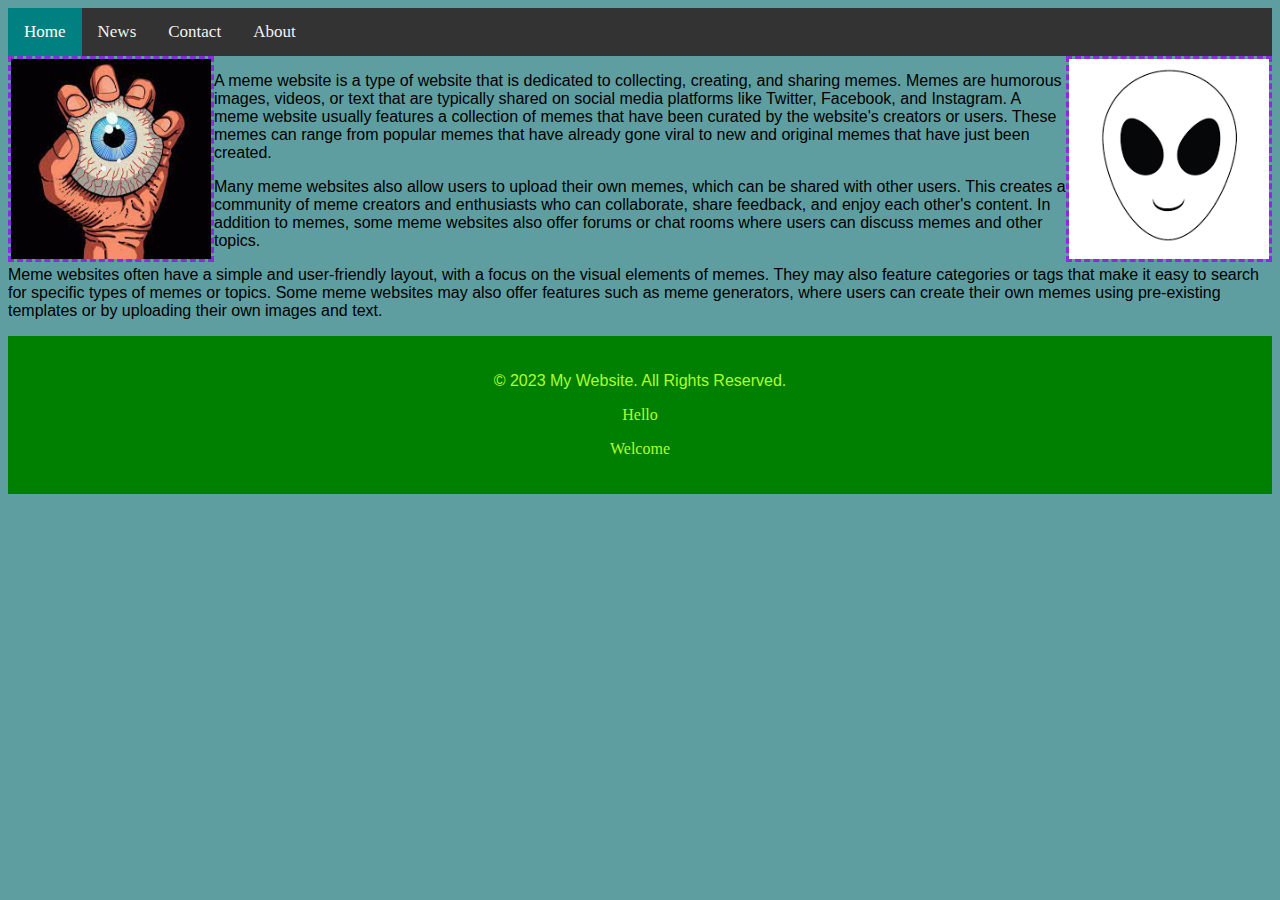
<file: index.html>
<!DOCTYPE html>
<html lang="en">

<head>
    <meta charset="UTF-8">
    <meta http-equiv="X-UA-Compatible" content="IE=edge">
    <meta name="viewport" content="width=device-width, initial-scale=1.0">
    <title>Web</title>
    <link rel="stylesheet" href="web.css">
</head>

<body class="body">
    <div class="topnav">
        <audio id="sound1">
            <source src="sound.mp3" type="audio/mpeg">
        </audio>
        <audio id="sound2">
            <source src="thank.mp3" type="audio/mpeg">
        </audio>
        <script>
            function playSound(soundId) {
                var sound = document.getElementById(soundId);
                sound.play();
            }
            function changeImage() {
                document.getElementById("myImage").src = "boom.png";
            }

            function changeImageBack() {
                document.getElementById("myImage").src = "images.png";
            }
        </script>

        <a class="active">Home</a>
        <a href="news.html">News</a>
        <a href="contact.html">Contact</a>
        <a href="about.html">About</a>
    </div>
    <div class="container"><img onclick="playSound('sound2')" style="justify-content: left;" src="download.jpg"
            alt="img">
        <img id="myImage" src="images.png" onmouseover="changeImage(),playSound('sound1')" onmouseout="changeImageBack()">
    </div>
    <p style="font-family:'Trebuchet MS', 'Lucida Sans Unicode', 'Lucida Grande', 'Lucida Sans', Arial, sans-serif;"> A
        meme website is a type of website that is dedicated to collecting, creating, and sharing memes. Memes are
        humorous images, videos, or text that are typically shared on social media platforms like Twitter, Facebook, and
        Instagram. A meme website usually features a collection of memes that have been curated by the website's
        creators or users. These memes can range from popular memes that have already gone viral to new and original
        memes that have just been created.</p>
    <p style="font-family:'Trebuchet MS', 'Lucida Sans Unicode', 'Lucida Grande', 'Lucida Sans', Arial, sans-serif;"> Many meme websites also allow users to upload their own memes, which can be shared with other users. This
        creates a community of meme creators and enthusiasts who can collaborate, share feedback, and enjoy each other's
        content. In addition to memes, some meme websites also offer forums or chat rooms where users can discuss memes
        and other topics.</p>
    <p style="font-family:'Trebuchet MS', 'Lucida Sans Unicode', 'Lucida Grande', 'Lucida Sans', Arial, sans-serif;"> Meme websites often have a simple and user-friendly layout, with a focus on the visual elements of memes. They
        may also feature categories or tags that make it easy to search for specific types of memes or topics. Some meme
        websites may also offer features such as meme generators, where users can create their own memes using
        pre-existing templates or by uploading their own images and text.</p>

    <footer>
        <div class="contain">
            <p style="font-family:'Trebuchet MS', 'Lucida Sans Unicode', 'Lucida Grande', 'Lucida Sans', Arial, sans-serif;">&copy; 2023 My Website. All Rights Reserved.</p>

        </div>
        <div class="line">
            <p>Hello</p>
            <p>Welcome</p>
        </div>
    </footer>

</body>

</html>
</file>
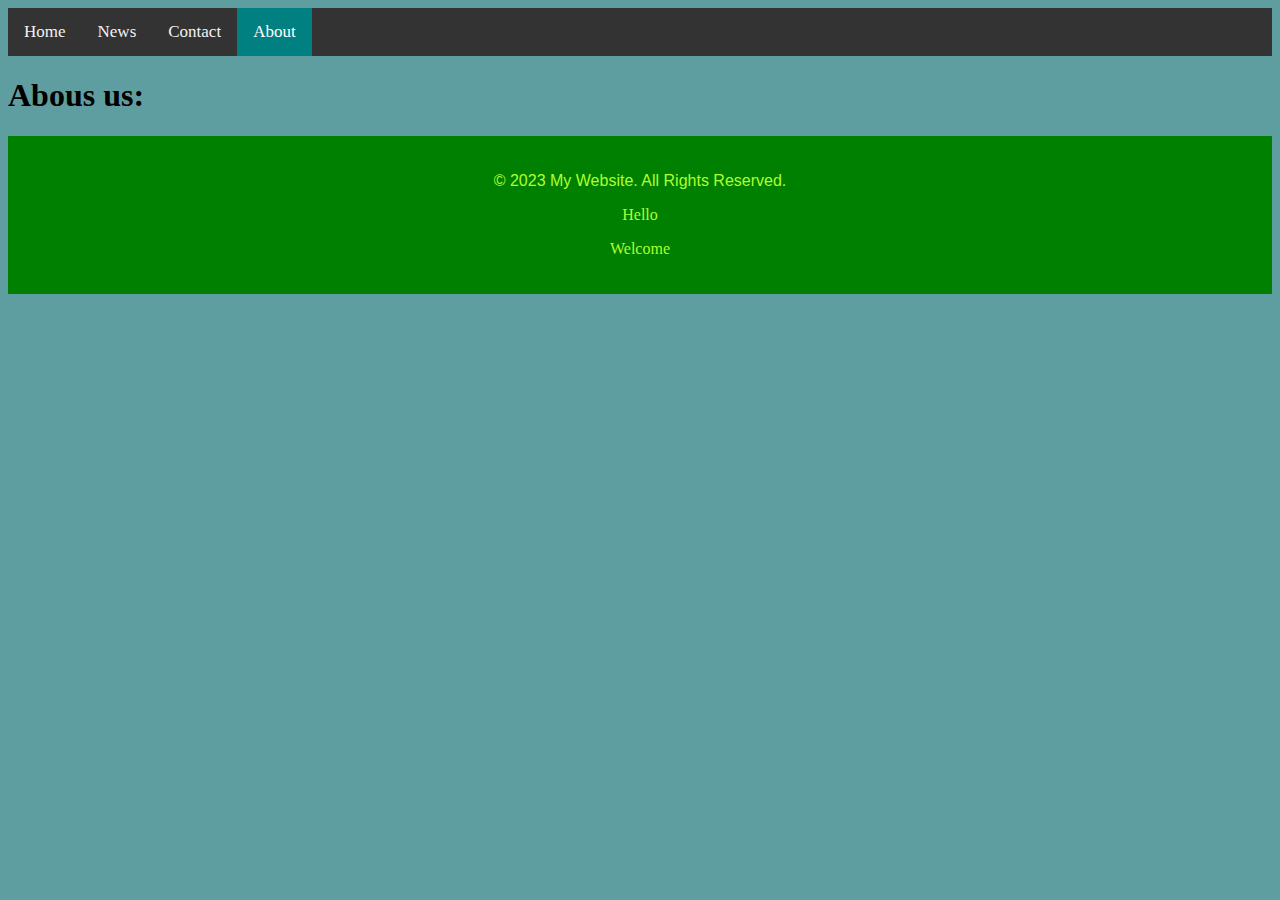
<file: about.html>
<!DOCTYPE html>
<html lang="en">
<head>
    <meta charset="UTF-8">
    <meta http-equiv="X-UA-Compatible" content="IE=edge">
    <meta name="viewport" content="width=device-width, initial-scale=1.0">
    <title>News</title>
    <link rel="stylesheet" href="web.css">
</head>
<body class="body">
    <div class="topnav">
        <a href="index.html">Home</a>
        <a href="news.html">News</a>
        <a href="contact.html">Contact</a>
        <a class="active">About</a>
    </div>
    <h1 sytle="font-size:50px;font-family:'Trebuchet MS', 'Lucida Sans Unicode', 'Lucida Grande', 'Lucida Sans', Arial, sans-serif;">Abous us:</h1>
    <footer>
        <div class="contain">
            <p style="font-family:'Trebuchet MS', 'Lucida Sans Unicode', 'Lucida Grande', 'Lucida Sans', Arial, sans-serif;">&copy; 2023 My Website. All Rights Reserved.</p>

        </div>
        <div class="line">
            <p>Hello</p>
            <p>Welcome</p>
        </div>
    </footer>
</body>
</html>
</file>
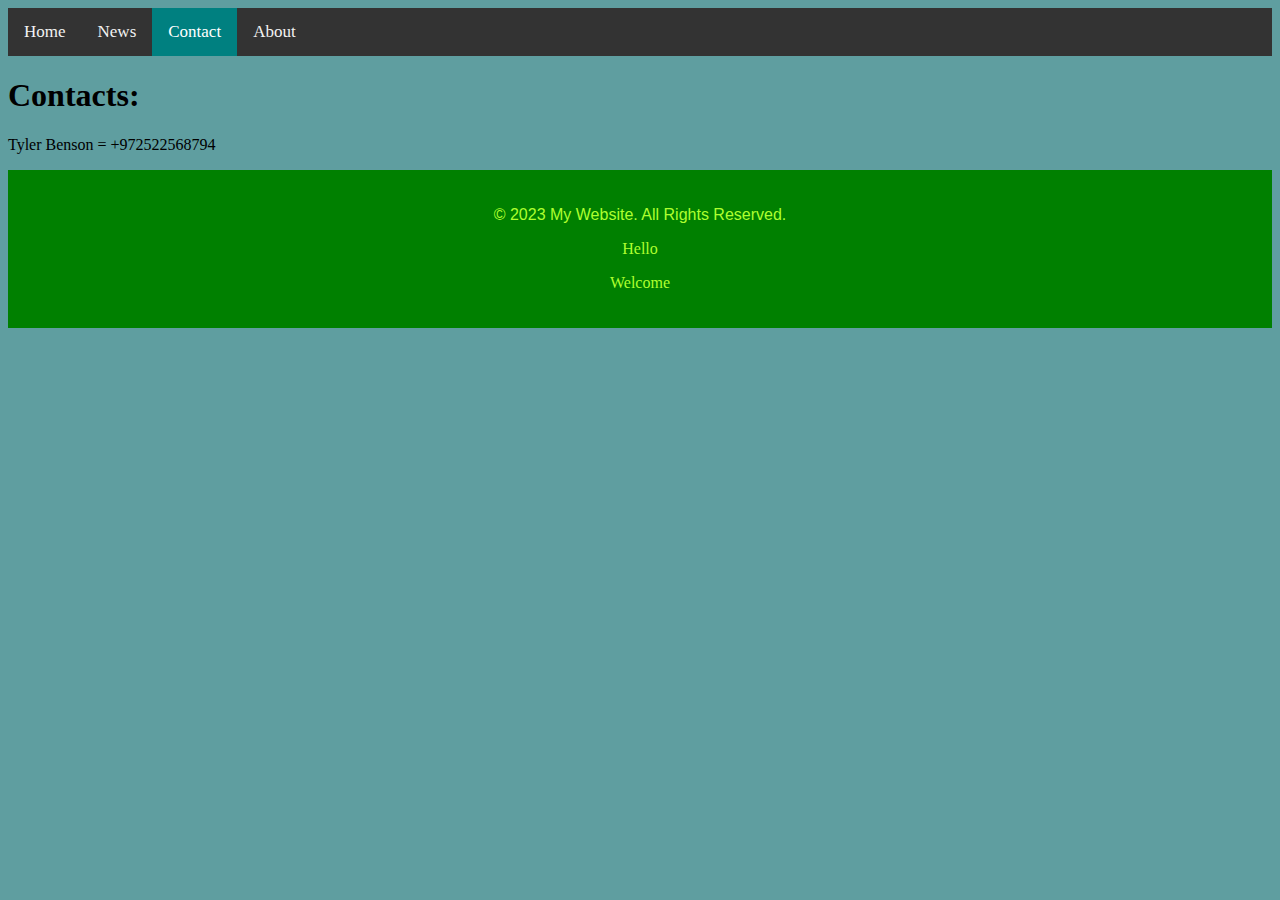
<file: contact.html>
<!DOCTYPE html>
<html lang="en">
<head>
    <meta charset="UTF-8">
    <meta http-equiv="X-UA-Compatible" content="IE=edge">
    <meta name="viewport" content="width=device-width, initial-scale=1.0">
    <title>News</title>
    <link rel="stylesheet" href="web.css">
</head>
<body class="body">
    <div class="topnav">
        <a href="index.html">Home</a>
        <a href="news.html">News</a>
        <a class="active">Contact</a>
        <a href="about.html">About</a>
    </div>
    <h1 sytle="font-size:50px;font-family:'Trebuchet MS', 'Lucida Sans Unicode', 'Lucida Grande', 'Lucida Sans', Arial, sans-serif;">Contacts:</h1>
    <p>Tyler Benson = +972522568794</p>
    <footer>
        <div class="contain">
            <p style="font-family:'Trebuchet MS', 'Lucida Sans Unicode', 'Lucida Grande', 'Lucida Sans', Arial, sans-serif;">&copy; 2023 My Website. All Rights Reserved.</p>

        </div>
        <div class="line">
            <p>Hello</p>
            <p>Welcome</p>
        </div>
    </footer>
</body>
</html>
</file>
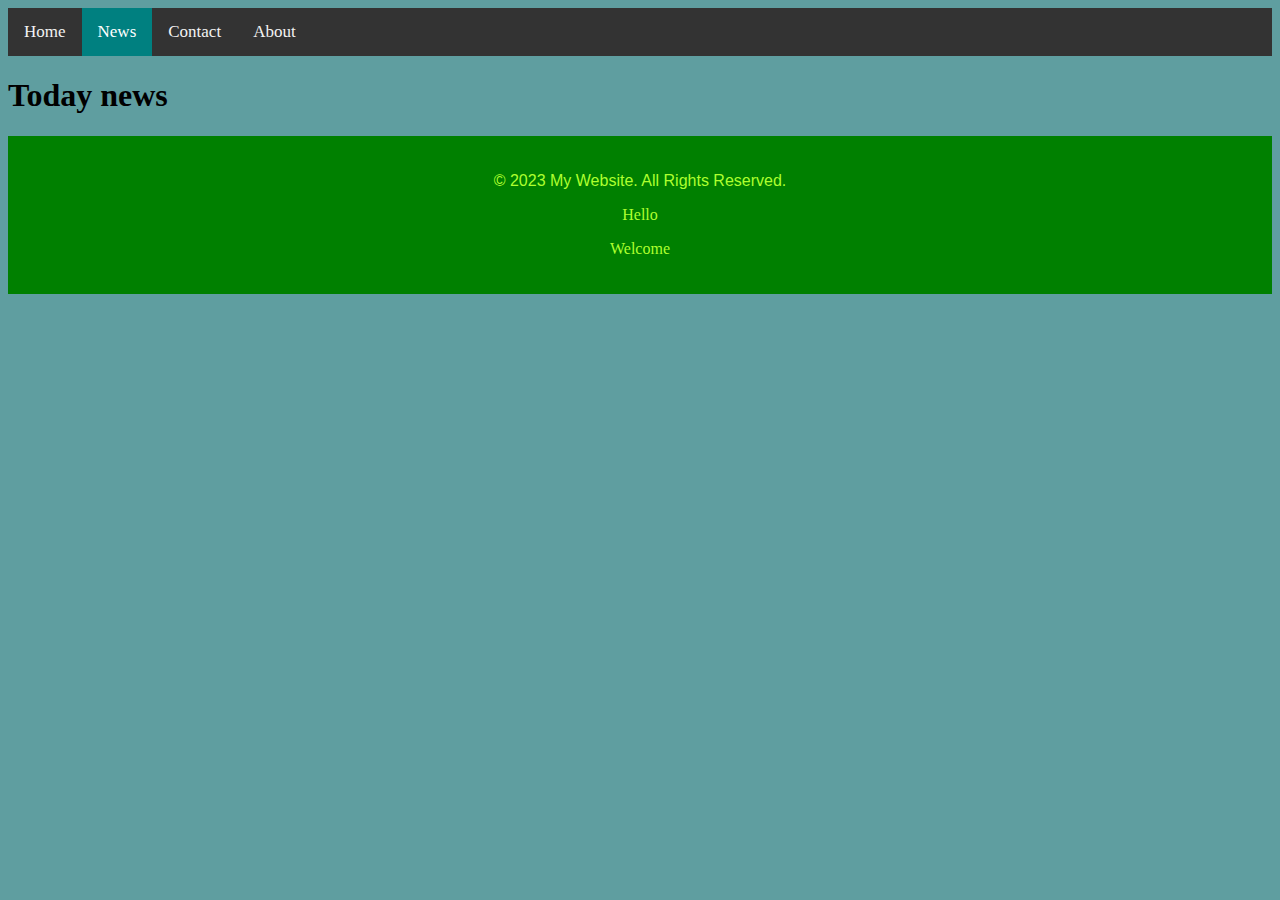
<file: news.html>
<!DOCTYPE html>
<html lang="en">
<head>
    <meta charset="UTF-8">
    <meta http-equiv="X-UA-Compatible" content="IE=edge">
    <meta name="viewport" content="width=device-width, initial-scale=1.0">
    <title>News</title>
    <link rel="stylesheet" href="web.css">
</head>
<body class="body">
    <div class="topnav">
        <a href="index.html">Home</a>
        <a class="active">News</a>
        <a href="contact.html">Contact</a>
        <a href="about.html">About</a>
    </div>
    <h1 sytle="font-size:50px;font-family:'Trebuchet MS', 'Lucida Sans Unicode', 'Lucida Grande', 'Lucida Sans', Arial, sans-serif;">Today news</h1>
    <footer>
        <div class="contain">
            <p style="font-family:'Trebuchet MS', 'Lucida Sans Unicode', 'Lucida Grande', 'Lucida Sans', Arial, sans-serif;">&copy; 2023 My Website. All Rights Reserved.</p>

        </div>
        <div class="line">
            <p>Hello</p>
            <p>Welcome</p>
        </div>
    </footer>
</body>
</html>
</file>
<file: web.css>
.body{
    background: cadetblue;
}
/* Add a black background color to the top navigation */
.topnav {
  background-color: #333;
  overflow: hidden;
}

/* Style the links inside the navigation bar */
.topnav a {
  float: left;
  color: #f2f2f2;
  text-align: center;
  padding: 14px 16px;
  text-decoration: none;
  font-size: 17px;
}

/* Change the color of links on hover */
.topnav a:hover {
  background-color: #ddd;
  color: black;
}

/* Add a color to the active/current link */
.topnav a.active {
  background-color: teal;
  color: white;
}
.container img:first-child {
  float: left;
  border: 3px dashed blueviolet;
  height: 200px;
  width: 200px;
}

.container img:last-child {
  float: right;
  border: 3px dashed blueviolet;
  height: 200px;
  width: 200px;
}

footer {
  background-color:green;
  color: greenyellow;
  padding: 20px;
  text-align: center;
}
.footer.contain {
  max-width: 960px;
  margin: 0 auto;
}
line{
  justify-content: left;
}
</file>
